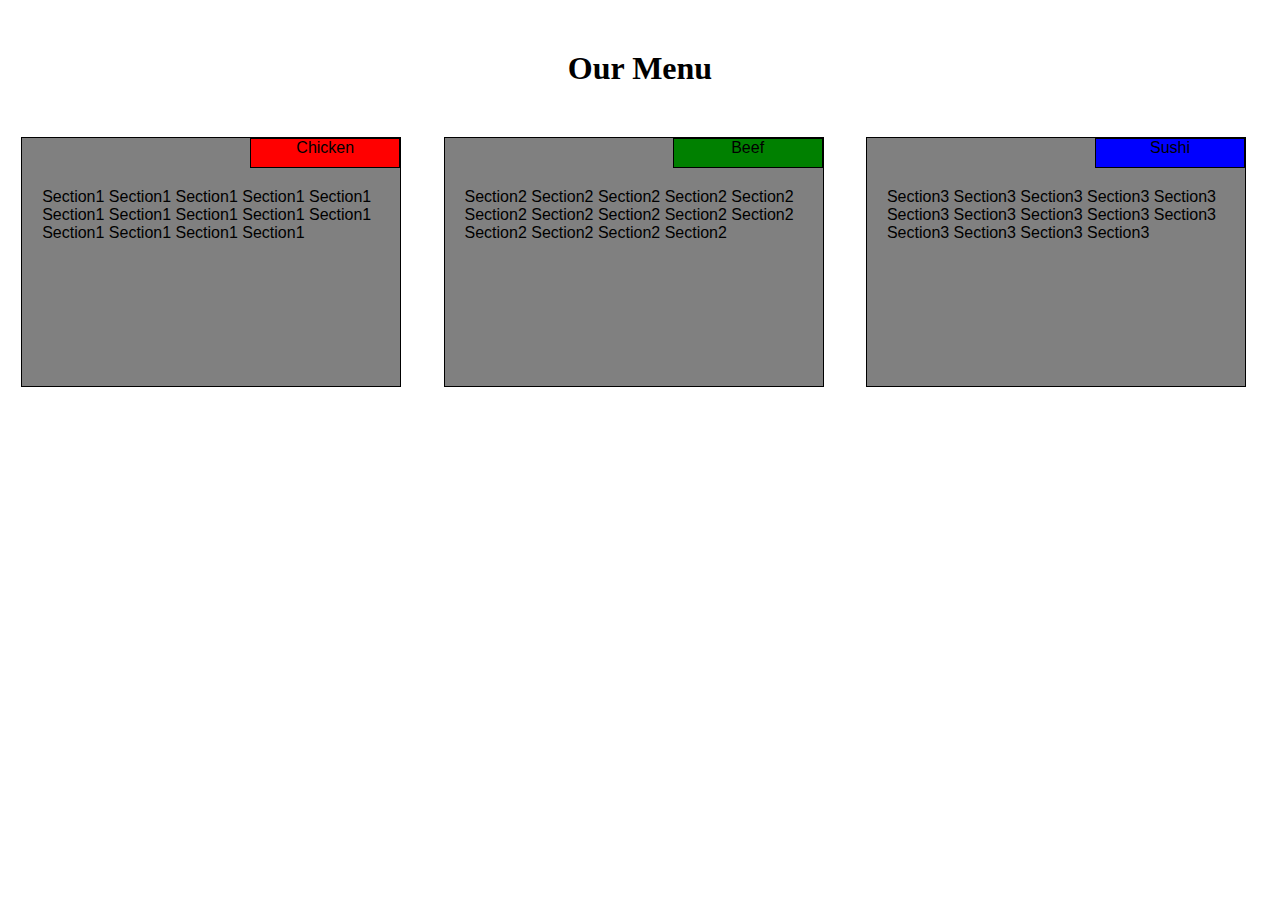
<file: module2_solution/index.html>
<!DOCTYPE html>
<html lang="en">
<head>
	<meta charset="utf-8">
	<meta http-equiv="X-UA-Compatible" content="IE=edge">
	<meta name="viewport" content="width=device-width, initial-scale=1">

	<title>Module2 solution</title>
	<link rel="stylesheet" href="css/styles.css">
</head>
<body>
	<h1>Our Menu</h1>
	<div class="row">
		<div class="container col-lg-4 col-md-6 col-sm-12"> 
			<div class="content">
				<div class="title titleBg1" >Chicken</div>
				Section1 Section1 Section1 Section1 Section1 Section1 Section1 Section1 Section1 Section1 Section1 Section1 Section1 Section1 
			</div>
		</div>
		<div class="container col-lg-4 col-md-6 col-sm-12">
			<div class="content">
				<div class="title titleBg2" >Beef</div>
				Section2 Section2 Section2 Section2 Section2 Section2 Section2 Section2 Section2 Section2 Section2 Section2 Section2 Section2 
			</div>
		</div>
		<div class="container col-lg-4 col-md-12 col-sm-12">
			<div class="content last">
				<div class="title titleBg3" >Sushi</div>
				Section3 Section3 Section3 Section3 Section3 Section3 Section3 Section3 Section3 Section3 Section3 Section3 Section3 Section3 
			</div>
		</div>
	</div>

</body>
</html>
</file>
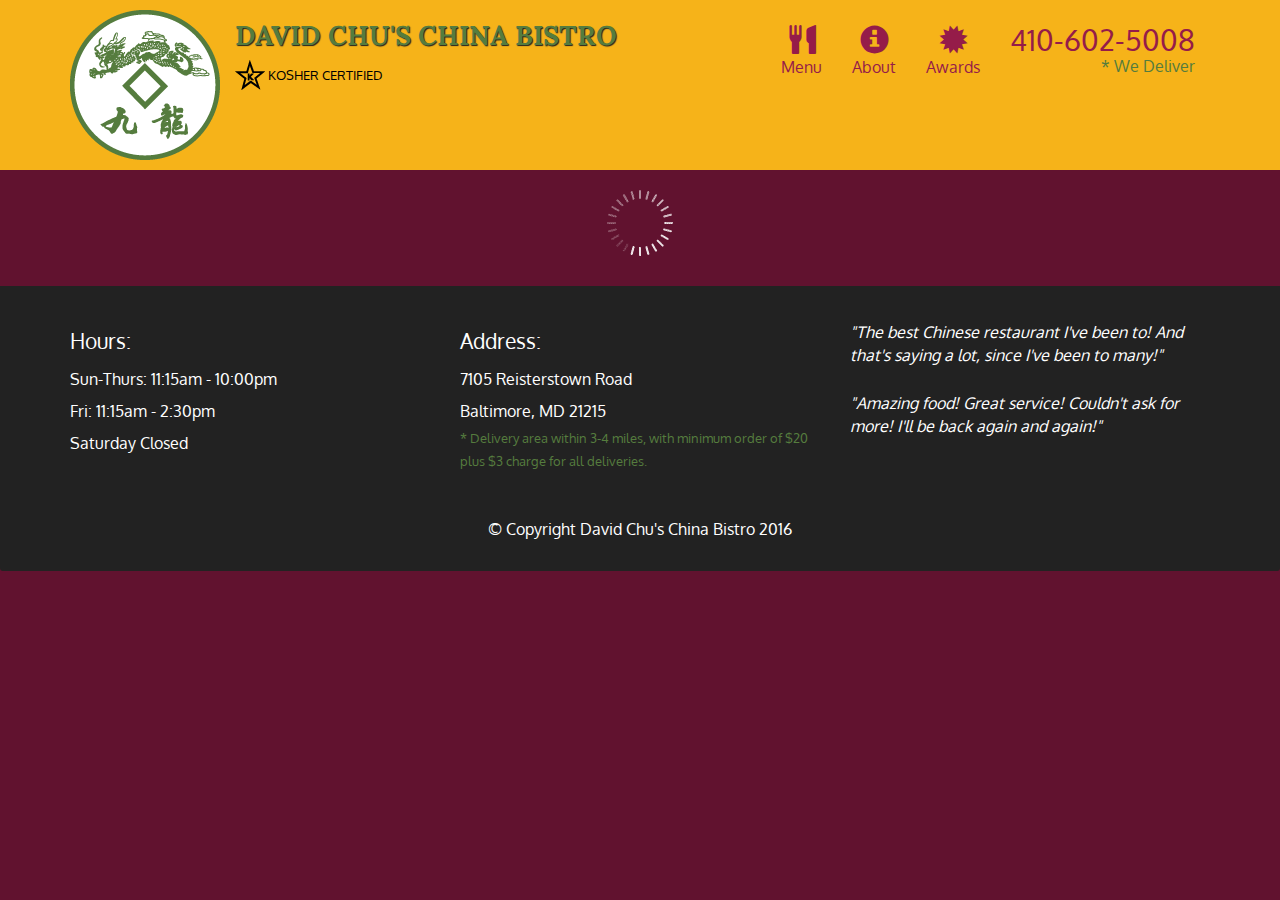
<file: module5_solution/index.html>
<!doctype html>
<html lang="en">
  <head>
    <meta charset="utf-8">
    <meta http-equiv="X-UA-Compatible" content="IE=edge">
    <meta name="viewport" content="width=device-width, initial-scale=1">
    <title>David Chu's China Bistro</title>
    <link rel="stylesheet" href="css/bootstrap.min.css">
    <link rel="stylesheet" href="css/styles.css">
    <link href='https://fonts.googleapis.com/css?family=Oxygen:400,300,700' rel='stylesheet' type='text/css'>
    <link href='https://fonts.googleapis.com/css?family=Lora' rel='stylesheet' type='text/css'>
  </head>
<body>
  <header>
    <nav id="header-nav" class="navbar navbar-default">
      <div class="container">
        <div class="navbar-header">
          <a href="index.html" class="pull-left visible-md visible-lg">
            <div id="logo-img" alt="Logo image"></div>
          </a>

          <div class="navbar-brand">
            <a href="index.html"><h1>David Chu's China Bistro</h1></a>
            <p>
              <img src="images/star-k-logo.png" alt="Kosher certification">
              <span>Kosher Certified</span>
            </p>
          </div>

          <button id="navbarToggle" type="button" class="navbar-toggle collapsed" data-toggle="collapse" data-target="#collapsable-nav" aria-expanded="false">
            <span class="sr-only">Toggle navigation</span>
            <span class="icon-bar"></span>
            <span class="icon-bar"></span>
            <span class="icon-bar"></span>
          </button>
        </div>
        
        <div id="collapsable-nav" class="collapse navbar-collapse">
           <ul id="nav-list" class="nav navbar-nav navbar-right">
            <li id="navHomeButton" class="visible-xs active">
              <a href="index.html">
                <span class="glyphicon glyphicon-home"></span> Home</a>
            </li>
            <li id="navMenuButton">
              <a href="#" onclick="$dc.loadMenuCategories();">
                <span class="glyphicon glyphicon-cutlery"></span><br class="hidden-xs"> Menu</a>
            </li>
            <li>
              <a href="#">
                <span class="glyphicon glyphicon-info-sign"></span><br class="hidden-xs"> About</a>
            </li>
            <li>
              <a href="#">
                <span class="glyphicon glyphicon-certificate"></span><br class="hidden-xs"> Awards</a>
            </li>
            <li id="phone" class="hidden-xs">
              <a href="tel:410-602-5008">
                <span>410-602-5008</span></a><div>* We Deliver</div>
            </li>
          </ul><!-- #nav-list -->
        </div><!-- .collapse .navbar-collapse -->
      </div><!-- .container -->
    </nav><!-- #header-nav -->
  </header>

  <div id="call-btn" class="visible-xs">
    <a class="btn" href="tel:410-602-5008">
    <span class="glyphicon glyphicon-earphone"></span>
    410-602-5008
    </a>
  </div>
  <div id="xs-deliver" class="text-center visible-xs">* We Deliver</div>

  <div id="main-content" class="container"></div>

  <footer class="panel-footer">
    <div class="container">
      <div class="row">
        <section id="hours" class="col-sm-4">
          <span>Hours:</span><br>
          Sun-Thurs: 11:15am - 10:00pm<br>
          Fri: 11:15am - 2:30pm<br>
          Saturday Closed
          <hr class="visible-xs">
        </section>
        <section id="address" class="col-sm-4">
          <span>Address:</span><br>
          7105 Reisterstown Road<br>
          Baltimore, MD 21215
          <p>* Delivery area within 3-4 miles, with minimum order of $20 plus $3 charge for all deliveries.</p>
          <hr class="visible-xs">
        </section>
        <section id="testimonials" class="col-sm-4">
          <p>"The best Chinese restaurant I've been to! And that's saying a lot, since I've been to many!"</p>
          <p>"Amazing food! Great service! Couldn't ask for more! I'll be back again and again!"</p>
        </section>
      </div>
      <div class="text-center">&copy; Copyright David Chu's China Bistro 2016</div>
    </div>
  </footer>

  <!-- jQuery (Bootstrap JS plugins depend on it) -->
  <script src="js/jquery-2.1.4.min.js"></script>
  <script src="js/bootstrap.min.js"></script>
  <script src="js/ajax-utils.js"></script>
  <script src="js/script.js"></script>
</body>
</html>
</file>
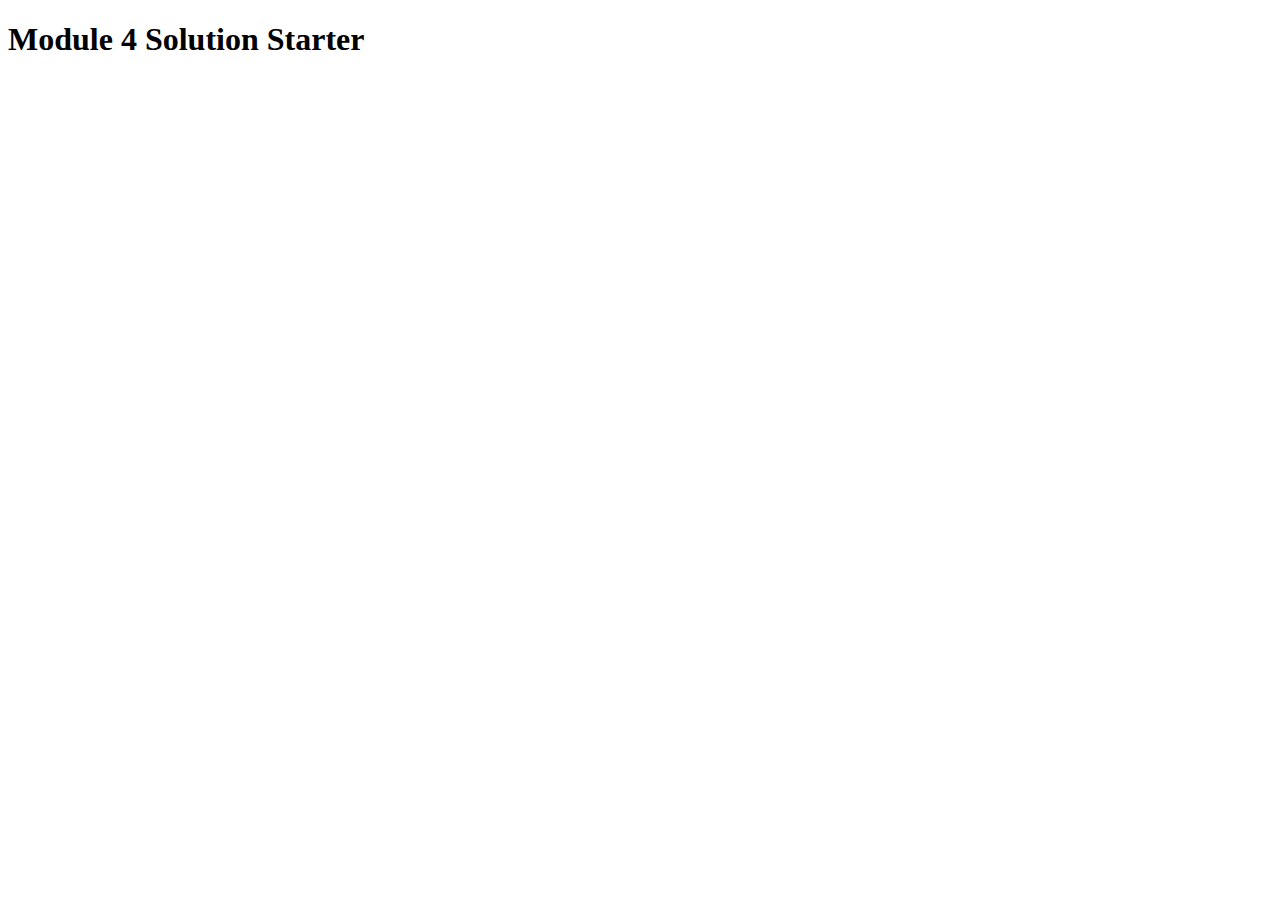
<file: module4_solution/harder/index.html>
<!DOCTYPE html>
<html>
<head>
  <meta charset="utf-8">
  <title>Module 4 Solution Starter</title>
  <script>
    var names = []; // DO NOT REMOVE
  </script>
  <script src="SpeakHello.js"></script>
  <script src="SpeakGoodBye.js"></script>
  <script src="script.js"></script>
</head>
<body>
  <h1>Module 4 Solution Starter</h1>
</body>
</html>
</file>
<file: module2_solution/css/styles.css>
/*  Base style */
* {
	box-sizing: border-box;
	margin: 0;
	padding: 0;
}
h1 {
	text-align: center;
	margin-bottom: 50px;
	margin-top: 50px;
}
p {
	border: 1px solid black;
	background-color: gray;
	width: 90%;
	height: 250px;
	margin-right: auto;
	margin-left: auto;
	padding: 10px;
	
	font-family: Helvetica;
	color: black;
}

.container {
	background-color: white;
	padding: 0px;
	
}

.content {
	border: 1px solid black;
	background-color: gray;
	width: 90%;
	height: 250px;
	margin-right: auto;
	margin-left: auto;
	padding: 50px 10px 10px 20px;
	
	font-family: Helvetica;
	color: black;
	position: relative;

}

.title {
	border: 1px solid black;
	background-color: red;
	text-align: center;
	height: 30px;
	width: 150px;
	position: absolute;
	top: 0px;
	right: 0px;

}

.titleBg1 {
	background-color: red;
}
.titleBg2 {
	background-color: green;
}
.titleBg3 {
	background-color: blue;
}
/* Simple responsive framework */
.row {
	width: 100%;
}
/* Large devices */
@media (min-width: 992px) {
	.col-lg-1, .col-lg-2, .col-lg-3, .col-lg-4, .col-lg-5, .col-lg-6, .col-lg-7, .col-lg-8, .col-lg-9, .col-lg-10, .col-lg-11, .col-lg-12 {
		float: left;
		margin-bottom: 40px;
	}
	.col-lg-1 {
		width: 8.33%;
	}
	.col-lg-2 {
		width: 16.66%;
	}
	.col-lg-3 {
		width: 25%;
	}
	.col-lg-4 {
		width: 33%;
	}
	.col-lg-5 {
		width: 41.66%;
	}
	.col-lg-6 {
		width: 50%;
	}
	.col-lg-7 {
		width: 58.33%;
	}
	.col-lg-8 {
		width: 66.66%;
	}
	.col-lg-9 {
		width: 74.99%;
	}
	.col-lg-10 {
		width: 83.33%;
	}
	.col-lg-11 {
		width: 91.66%;
	}
	.col-lg-12 {
		width: 100%;
	}
	.last {
		width: 90%;
	}
} 
/* Medium devices */
@media (min-width: 768px) and (max-width: 991px) {
	.col-md-1, .col-md-2, .col-md-3, .col-md-4, .col-md-5, .col-md-6, .col-md-7, .col-md-8, .col-md-9, .col-md-10, .col-md-11, .col-md-12 {
		float: left;
		margin-bottom: 40px;
	}
	.col-md-1 {
		width: 8.33%;
	}
	.col-md-2 {
		width: 16.66%;
	}
	.col-md-3 {
		width: 25%;
	}
	.col-md-4 {
		width: 33%;
	}
	.col-md-5 {
		width: 41.66%;
	}
	.col-md-6 {
		width: 50%;
	}
	.col-md-7 {
		width: 58.33%;
	}
	.col-md-8 {
		width: 66.66%;
	}
	.col-md-9 {
		width: 74.99%;
	}
	.col-md-10 {
		width: 83.33%;
	}
	.col-md-11 {
		width: 91.66%;
	}
	.col-md-12 {
		width: 100%;
	}
	.last {
		width: 95%;
	}
}
/* Mobile view */
@media (max-width: 767px) {
	.col-sm-1, .col-sm-2, .col-sm-3, .col-sm-4, .col-sm-5, .col-sm-6, .col-sm-7, .col-sm-8, .col-sm-9, .col-sm-10, .col-sm-11, .col-sm-12 {
		float: left;
		margin-bottom: 40px;
	}
	.col-sm-1 {
		width: 8.33%;
	}
	.col-sm-2 {
		width: 16.66%;
	}
	.col-sm-3 {
		width: 25%;
	}
	.col-sm-4 {
		width: 33%;
	}
	.col-sm-5 {
		width: 41.66%;
	}
	.col-sm-6 {
		width: 50%;
	}
	.col-sm-7 {
		width: 58.33%;
	}
	.col-sm-8 {
		width: 66.66%;
	}
	.col-sm-9 {
		width: 74.99%;
	}
	.col-sm-10 {
		width: 83.33%;
	}
	.col-sm-11 {
		width: 91.66%;
	}
	.col-sm-12 {
		width: 100%;
	}
	.last {
		width: 90%;
	}

}
</file>
<file: module5_solution/css/styles.css>
body {
  font-size: 16px;
  color: #fff;
  background-color: #61122f;
  font-family: 'Oxygen', sans-serif;
}

/** HEADER **/
#header-nav {
  background-color: #f6b319;
  border-radius: 0;
  border: 0;
}

#logo-img {
  background: url('../images/restaurant-logo_large.png') no-repeat;
  width: 150px;
  height: 150px;
  margin: 10px 15px 10px 0;
}

.navbar-brand {
  padding-top: 25px;
}
.navbar-brand h1 { /* Restaurant name */
  font-family: 'Lora', serif;
  color: #557c3e;
  font-size: 1.5em;
  text-transform: uppercase;
  font-weight: bold;
  text-shadow: 1px 1px 1px #222;
  margin-top: 0;
  margin-bottom: 0;
  line-height: .75;
}
.navbar-brand a:hover, .navbar-brand a:focus {
  text-decoration: none;
}
.navbar-brand p { /* Kosher cert */
  color: #000;
  text-transform: uppercase;
  font-size: .7em;
  margin-top: 15px;
}
.navbar-brand p span { /* Star-K */
  vertical-align: middle;
}

#nav-list {
  margin-top: 10px;
}
#nav-list a {
  color: #951C49;
  text-align: center;
}
#nav-list a:hover {
  background: #E7E7E7;
}
#nav-list a span {
  font-size: 1.8em;
}

#phone {
  margin-top: 5px;
}
#phone a { /* Phone number */
  text-align: right;
  padding-bottom: 0;
}
#phone div { /* We Deliver */
  color: #557c3e;
  text-align: right;
  padding-right: 15px;
}

.navbar-header button.navbar-toggle, .navbar-header .icon-bar {
  border: 1px solid #61122f;
}
.navbar-header button.navbar-toggle {
  clear: both;
  margin-top: -30px;
}
/* END HEADER */

/* FOOTER */
.panel-footer {
  margin-top: 30px;
  padding-top: 35px;
  padding-bottom: 30px;
  background-color: #222;
  border-top: 0;
}
.panel-footer div.row {
  margin-bottom: 35px;
}
#hours, #address {
  line-height: 2;
}
#hours > span, #address > span {
  font-size: 1.3em;
}
#address p {
  color: #557c3e;
  font-size: .8em;
  line-height: 1.8;
}
#testimonials {
  font-style: italic;
}
#testimonials p:nth-child(2) {
  margin-top: 25px;
}
/* END FOOTER */



/* HOME PAGE */
.container .jumbotron {
  box-shadow: 0 0 50px #3F0C1F;
  border: 2px solid #3F0C1F;
}

#menu-tile, #specials-tile, #map-tile {
  height: 250px;
  width: 100%;
  margin-bottom: 15px;
  position: relative;
  border: 2px solid #3F0C1F;
  overflow: hidden;
}
#menu-tile:hover, #specials-tile:hover, #map-tile:hover {
  box-shadow: 0 1px 5px 1px #cccccc;
}
#menu-tile {
  background: url('../images/menu-tile.jpg') no-repeat;
  background-position: center;
}
#specials-tile {
  background: url('../images/specials-tile.jpg') no-repeat;
  background-position: center;
}
#menu-tile span, #specials-tile span, #map-tile span {
  position: absolute;
  bottom: 0;
  right: 0;
  width: 100%;
  text-align: center;
  font-size: 1.6em;
  text-transform: uppercase;
  background-color: #000;
  color: #fff;
  opacity: .8;
}
/* END HOME PAGE */

/* MENU CATEGORIES PAGE */
.category-tile { 
  position: relative;
  border: 2px solid #3F0C1F;
  overflow: hidden;
  width: 200px;
  height: 200px;
  margin: 0 auto 15px;
}
.category-tile span {
  position: absolute;
  bottom: 0;
  right: 0;
  width: 100%;
  text-align: center;
  font-size: 1.2em;
  text-transform: uppercase;
  background-color: #000;
  color: #fff;
  opacity: .8;
}
.category-tile:hover {
  box-shadow: 0 1px 5px 1px #cccccc;
}

#menu-categories-title + div {
  margin-bottom: 50px;
}
/* END MENU CATEGORIES PAGE */

/* SINGLE CATEGORY PAGE */
.menu-item-tile {
  margin-bottom: 25px;
}
.menu-item-tile hr {
  width: 80%;
}
.menu-item-tile .menu-item-price {
  font-size: 1.1em;
  text-align: right;
  margin-top: -15px;
  margin-right: -15px;
}
.menu-item-tile .menu-item-price span {
  font-size: .6em;
}
.menu-item-photo {
  position: relative;
  border: 2px solid #3F0C1F; 
  overflow: hidden;
  padding: 0;
  margin-right: -15px;
  margin-left: auto;
  margin-bottom: 20px;
  max-width: 250px;
}
.menu-item-photo div {
  position: absolute;
  bottom: 0;
  right: 0;
  width: 80px;
  background-color: #557c3e;
  text-align: center;
}
.menu-item-description {
  padding-right: 30px;
}
h3.menu-item-title {
  margin: 0 0 10px;
}
.menu-item-details {
  font-size: .9em;
  font-style: italic;
}
/* END SINGLE CATEGORY PAGE */


/********** Large devices only **********/
@media (min-width: 1200px) {
  .container .jumbotron {
    background: url('../images/jumbotron_1200.jpg') no-repeat;
    height: 675px;
  }
}

/********** Medium devices only **********/
@media (min-width: 992px) and (max-width: 1199px) {
  /* Header */
  #logo-img {
    background: url('../images/restaurant-logo_medium.png') no-repeat;
    width: 100px;
    height: 100px;
    margin: 5px 5px 5px 0;
  }
  /* End Header */

  /* Home Page */
  .container .jumbotron {
    background: url('../images/jumbotron_992.jpg') no-repeat;
    height: 558px;
  }
  /* End Home Page */
}

/********** Small devices only **********/
@media (min-width: 768px) and (max-width: 991px) {
  /* Home Page */
  .container .jumbotron {
    background: url('../images/jumbotron_768.jpg') no-repeat;
    height: 432px;
  }
  /* End Home Page */
}

/********** Extra small devices only **********/
@media (max-width: 767px) {
  /* Header */
  .navbar-brand {
    padding-top: 10px;
    height: 80px;
  }
  .navbar-brand h1 { /* Restaurant name */
    padding-top: 10px;
    font-size: 5vw; /* 1vw = 1% of viewport width */
  }
  .navbar-brand p { /* Kosher cert */
    font-size: .6em;
    margin-top: 12px;
  }
  .navbar-brand p img { /* Star-K */
    height: 20px;
  }

  #collapsable-nav a { /* Collapsed nav menu text */
    font-size: 1.2em;
  }
  #collapsable-nav a span { /* Collapsed nav menu glyph */
    font-size: 1em;
    margin-right: 5px;
  }

  #call-btn > a {
    font-size: 1.5em;
    display: block;
    margin: 0 20px;
    padding: 10px;
    border: 2px solid #fff;
    background-color: #f6b319;
    color: #951c49;
  }
  #xs-deliver {
    margin-top: 5px;
    font-size: .7em;
    letter-spacing: .1em;
    text-transform: uppercase;
  }
  /* End Header */

  /* Footer */
  .panel-footer section {
    margin-bottom: 30px;
    text-align: center;
  }
  .panel-footer section:nth-child(3) {
    margin-bottom: 0; /* margin already exists on the whole row */
  }
  .panel-footer section hr {
    width: 50%;
  }
  /* End Footer */

  /* Home Page */
  .container .jumbotron {
    margin-top: 30px;
    padding: 0;
  }
  #menu-tile, #specials-tile {
    width: 360px;
    margin: 0 auto 15px;
  }

  .menu-item-photo {
    margin-right: auto;
  }
  .menu-item-tile .menu-item-price {
    text-align: center;
  }
  .menu-item-description {
    text-align: center;;
  }
}


/********** Super extra small devices Only :-) (e.g., iPhone 4) **********/
@media (max-width: 479px) {
  /* Header */
  .navbar-brand h1 { /* Restaurant name */
    padding-top: 5px;
    font-size: 6vw;
  }
  /* End Header */
  
  /* Home page */
  #menu-tile, #specials-tile {
    width: 280px;
    margin: 0 auto 15px;
  }

  .col-xxs-12 {
    position: relative;
    min-height: 1px;
    padding-right: 15px;
    padding-left: 15px;
    float: left;
    width: 100%;
  }
}
</file>
